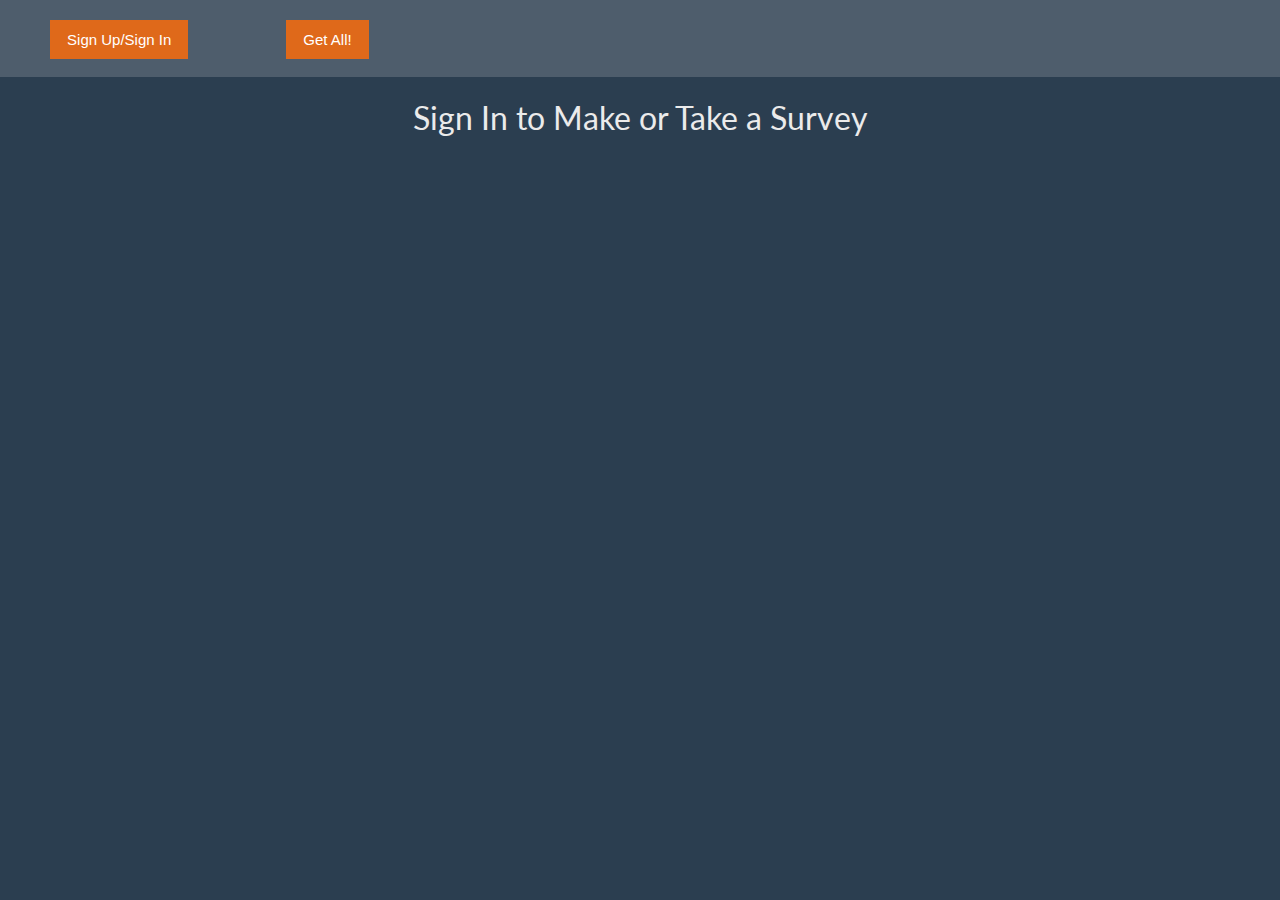
<file: index.html>
<!DOCTYPE html>
<html>

<head>
  <title>SURVEYPOCALYPSE</title>

  <script src="vendor.bundle.js" type="text/javascript" charset="utf-8" defer></script>
  <script src="bundle.js" type="text/javascript" charset="utf-8" defer></script>
</head>

<body class="container-fluid">


  <nav class="navbar navbar-default navbar-fixed-top">
    <div class="container-fluid">
      <div class="col-xs-2">
        <button id="sign-up-in-cp" type="button" class="btn btn-primary" data-toggle="modal" data-target=".bd-example-modal-sm">Sign Up/Sign In</button>
      </div>
      <div class="col-xs-2 sign-out-div" hidden>
        <button id="sign-out" class="btn btn-primary">Sign Out!</button>
      </div>
      <div class="col-xs-2">
        <button id="get-all" class="btn btn-primary">Get All!</button>
      </div>

      <div id="error-message" class="alert alert-dismissible alert-danger col-xs-2" hidden>
        Please Sign In~ <br />
        Email: test@test.com <br />
        Password: test
      </div>

      <!-- <div style="margin-top: 20px;" id="error-message" class="main-body text-warning" hidden>You Must Sign In First</div> -->

      <div id="sign-in-success" class="col-xs-6" hidden>
        <button id="make-new-survey" class="btn btn-primary">Make A New Survey</button>
        <button class="btn btn-danger" id="delete-a-survey">Delete Your Survey!</button>
      </div>
    </div>
    <br>
  </nav>


  <h2 style="margin-top:100px;">Sign In to Make or Take a Survey</h2>
  <div class="main-body" id="get-every-survey"></div>
  <div class="main-body" id="take-a-survey"></div>


  <!-- MAKE A SURVEY HTML -->
  <div id="make-delete-sign-in" hidden>
    <div id="make-survey" class="jumbotron">
      <br>
      <form id="survey-title-input">
        <fieldset>
          <div>
            <input id="survey-test-title" type="text" name="surveys[title]" placeholder="Survey Title!">
          </div>
          <div id="survey-title-error" class="text-danger" hidden>I'm sorry, that title is already taken, please try another.</div>
          <div>
            <input class="btn btn-primary" type="submit" name="submit" value="Submit Title">
          </div>
        </fieldset>
      </form>
      <form id="survey-fillout">
        <fieldset>
          <h3 id="survey-title"></h3>
          <!-- <h4 class="question-number">[this will be question #]</h4> -->
          <input class="answer-input" type="text" name="surveys[questions][query]" placeholder="Question">
          <br>
          <div id="options">
            <input class="answer-input" type="text" name="surveys[questions][answers][0][text]" placeholder="Answer">
            <br>
            <input class="answer-input" type="text" name="surveys[questions][answers][1][text]" placeholder="Answer">
            <br>
            <input class="answer-input" type="text" name="surveys[questions][answers][2][text]" placeholder="Answer">
            <br>
          </div>
          <input class="btn btn-primary" id="add-question!" type="submit" name="submit" value="Add that question!">
          <p class="text-info">Please add question using "Add that question!" button before pressing Survey Creation Complete</p>
        </fieldset>
      </form>
      <input class="btn btn-primary" id="add-another-answer" type="button" name="addmore" value="Add another answer">
      <button class="btn btn-primary" id="complete-survey-creation">Survey Creation Complete</button>
      <!-- <button class="btn btn-danger" id="delete-a-survey">Delete Survey!</button> -->
    </div>
  </div>

  <div id="container"></div>


  <!-- MODAL STARTS HERE -->
  <div class="modal fade bd-example-modal-sm" tabindex="-1" role="dialog" aria-labelledby="mySmallModalLabel" aria-hidden="true">
    <div class="modal-dialog modal-sm">
      <div class="modal-content">

        <!-- tabs begins here -->
        <ul class="nav nav-tabs" role="tablist">
          <li id="home-tab" role="presentation" class="active"><a href="#home" aria-controls="home" role="tab" data-toggle="tab">Sign In!</a></li>
          <li id="profile-tab" role="presentation"><a href="#profile" aria-controls="profile" role="tab" data-toggle="tab">Sign Up!</a></li>
          <li id="messages-tab" role="presentation"><a href="#messages" aria-controls="messages" role="tab" data-toggle="tab">Change Password!</a></li>
        </ul>
        <!-- sign up tab -->
        <div class="tab-content">
          <div role="tabpanel" class="tab-pane" id="profile">
            <form id="sign-up">
              <input id="signup-email" type="email" name="credentials[email]" placeholder="Username">
              <input id="signup-password" type="password" name="credentials[password]" placeholder="Password">
              <input id="signup_passwordconf" type="password" name="credentials[password_confirmation]" placeholder="Confirm Password">
              <button class="btn btn-primary" name="submit" value="Sign up!" style="margin-bottom: 15px; margin-top: -2px;">submit</button>
              <div class="error"></div>
            </form>
          </div>
          <!-- sign in tab -->
          <div role="tabpanel" class="tab-pane active" id="home">
            <form id="sign-in">
              <input id="signin-email" type="email" name="credentials[email]" placeholder="Username">
              <input id="signin-password" type="password" name="credentials[password]" placeholder="Password">
              <button class="btn btn-primary" name="submit" value="Sign In" style="margin-bottom: 15px; margin-top: -2px;">submit</button>
              <div class="error"></div>
            </form>
          </div>
          <!-- change password tab -->
          <div role="tabpanel" class="tab-pane" id="messages">
            <form id="change-password">
              <input id="password-old" type="password" name="passwords[old]" placeholder="Current Password">
              <input id="password-new" type="password" name="passwords[new]" placeholder="New Password">
              <button class="btn btn-primary" name="submit" value="Change Password" style="margin-bottom: 15px; margin-top: -2px;">submit</button>
              <div class="error"></div>
            </form>
          </div>
        </div>
      </div>
    </div>
  </div>

</body>

</html>
</file>
